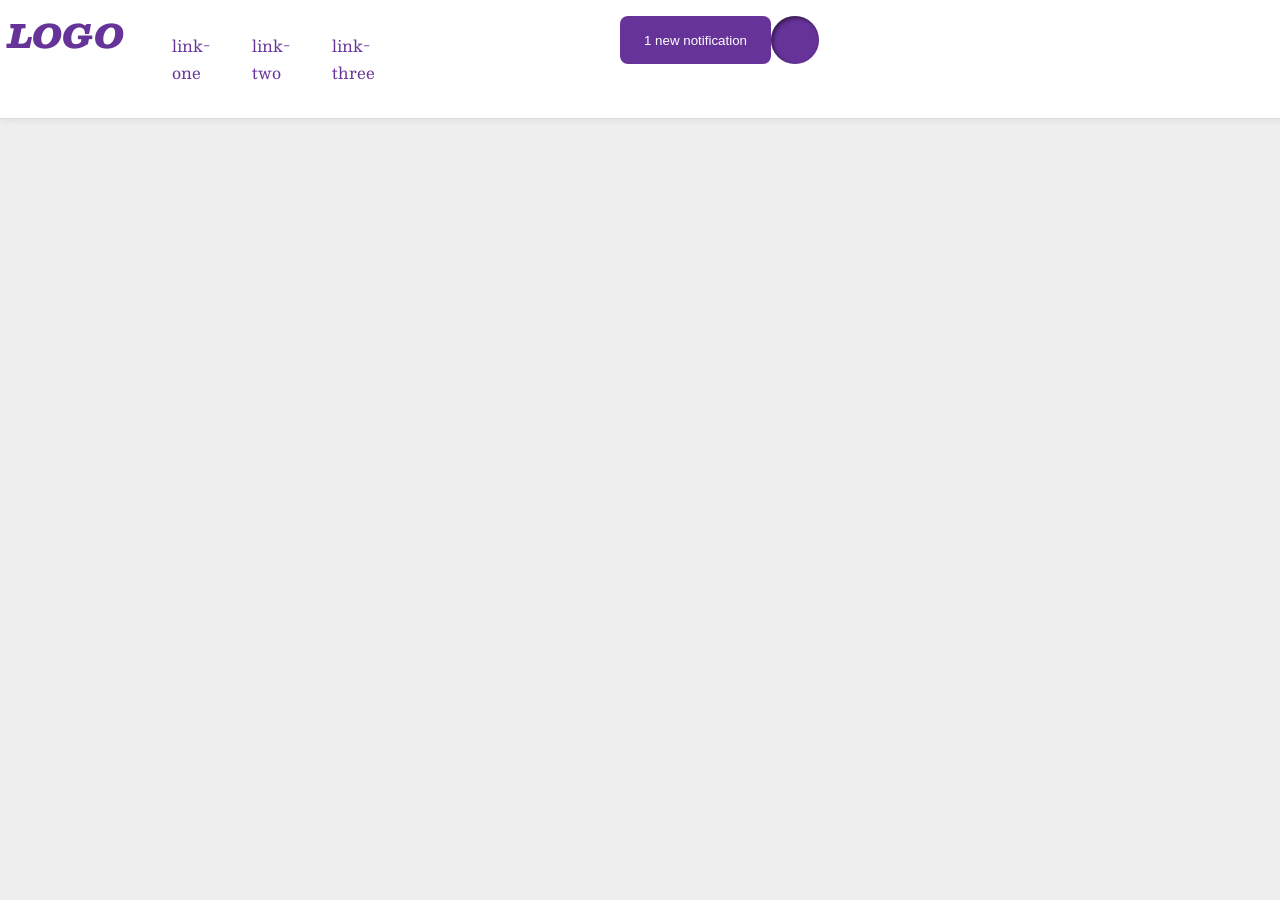
<file: flex/03-flex-header-2/index.html>
<!DOCTYPE html>
<html lang="en">
  <head>
    <meta charset="UTF-8">
    <meta http-equiv="X-UA-Compatible" content="IE=edge">
    <meta name="viewport" content="width=device-width, initial-scale=1.0">
    <title>Flex Header 2</title>
    <link rel="stylesheet" href="style.css">
  </head>
  <body>
    <div class="header">
      <div class="leftside-container">
      <div class="logo">
        LOGO
      </div>
      <div class="link-container">
      <ul class="links">
        <li><a href="https://google.com">link-one</a></li>
        <li><a href="https://google.com">link-two</a></li>
        <li><a href="https://google.com">link-three</a></li>
      </ul>
      </div>
      </div>
      <div class="btn-container">
      <button class="notifications">
        1 new notification
      </button>
      <div class="profile-image"></div>
    </div>
    </div>
  </body>
</html>
</file>
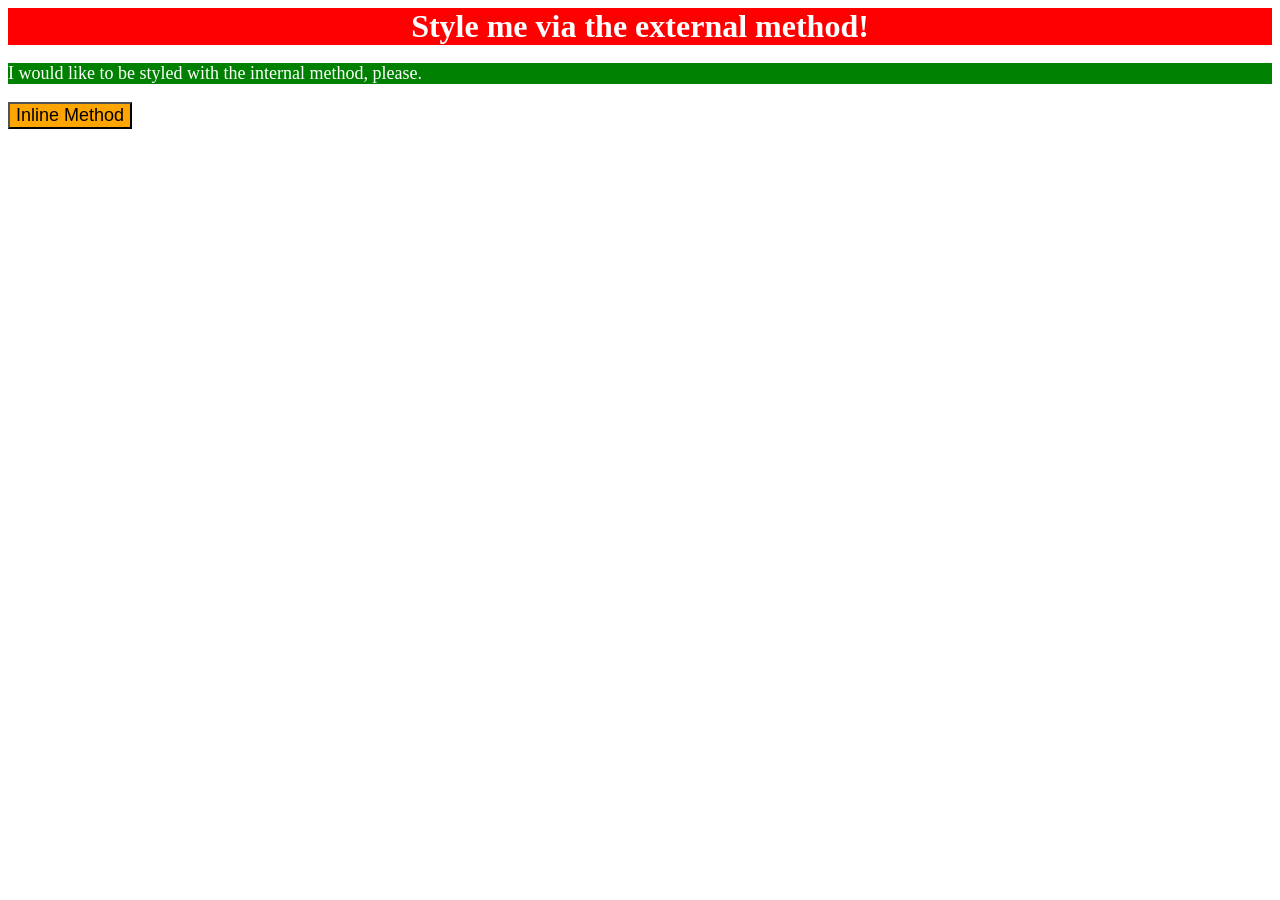
<file: foundations/01-css-methods/index.html>
<!DOCTYPE html>
<html lang="en">
  <head>
    <link rel="stylesheet" href="style.css" />
    <meta charset="UTF-8">
    <meta http-equiv="X-UA-Compatible" content="IE=edge">
    <meta name="viewport" content="width=device-width, initial-scale=1.0">
    <title>Methods for Adding CSS</title>
  </head>
  <body>
    <style>
      p {
        background-color: green;
        color: white;
        font-size: 18px;
      }
    </style>
    <div>Style me via the external method!</div>
    <p>I would like to be styled with the internal method, please.</p>
    <button style="background-color: orange; font-size: 18px;">Inline Method</button>
  </body>
</html>
</file>
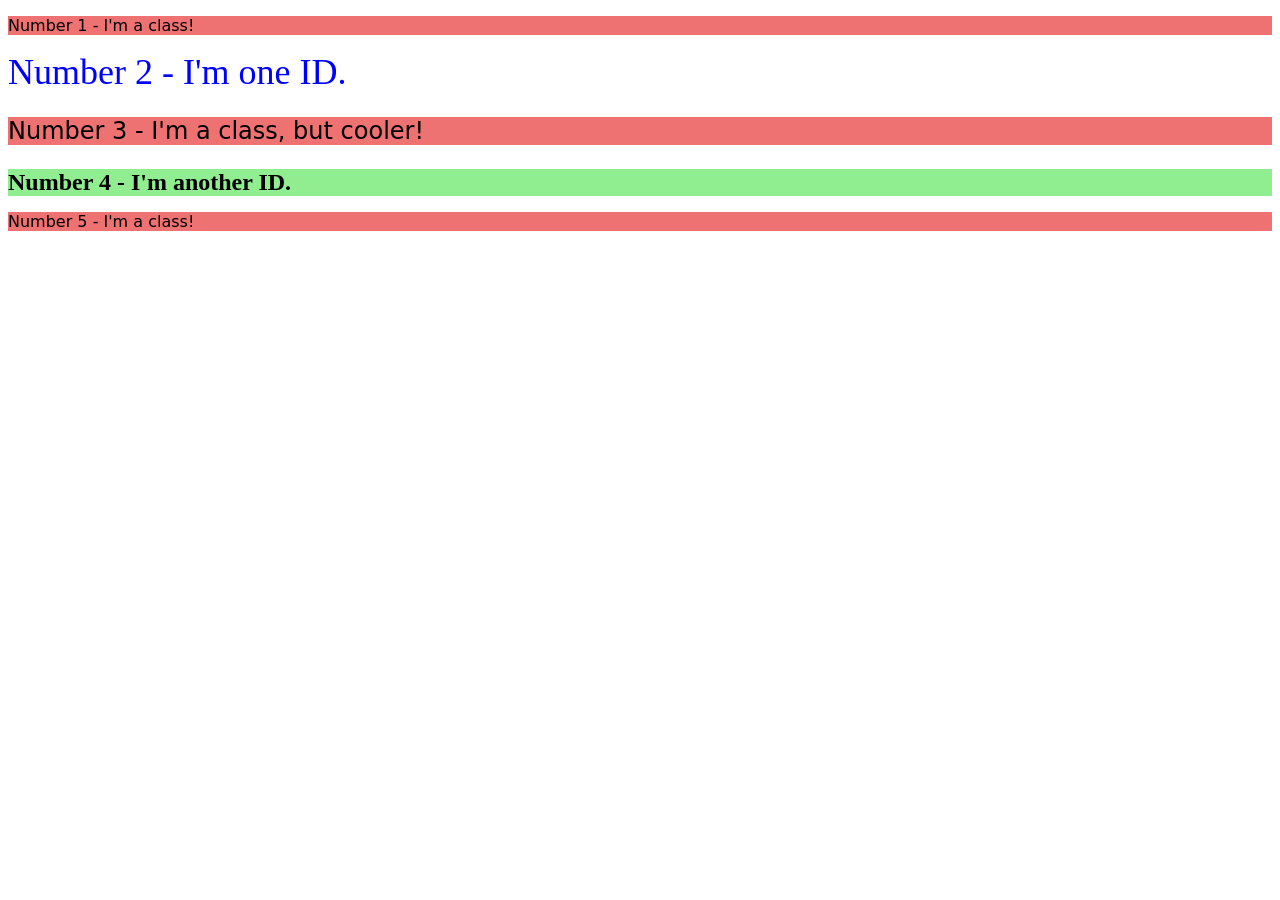
<file: foundations/02-class-id-selectors/index.html>
<!DOCTYPE html>
<html lang="en">
  <head>
    <meta charset="UTF-8">
    <meta http-equiv="X-UA-Compatible" content="IE=edge">
    <meta name="viewport" content="width=device-width, initial-scale=1.0">
    <title>Class and ID Selectors</title>
    <link rel="stylesheet" href="style.css">
  </head>
  <body>
    <p class="odd-number">Number 1 - I'm a class!</p>
    <div class="second">Number 2 - I'm one ID.</div>
    <p class="odd-number" id="third">Number 3 - I'm a class, but cooler!</p>
    <div class="even-number" id="fourth">Number 4 - I'm another ID.</div>
    <p class="odd-number"> Number 5 - I'm a class!</p>
  </body>
</html>
</file>
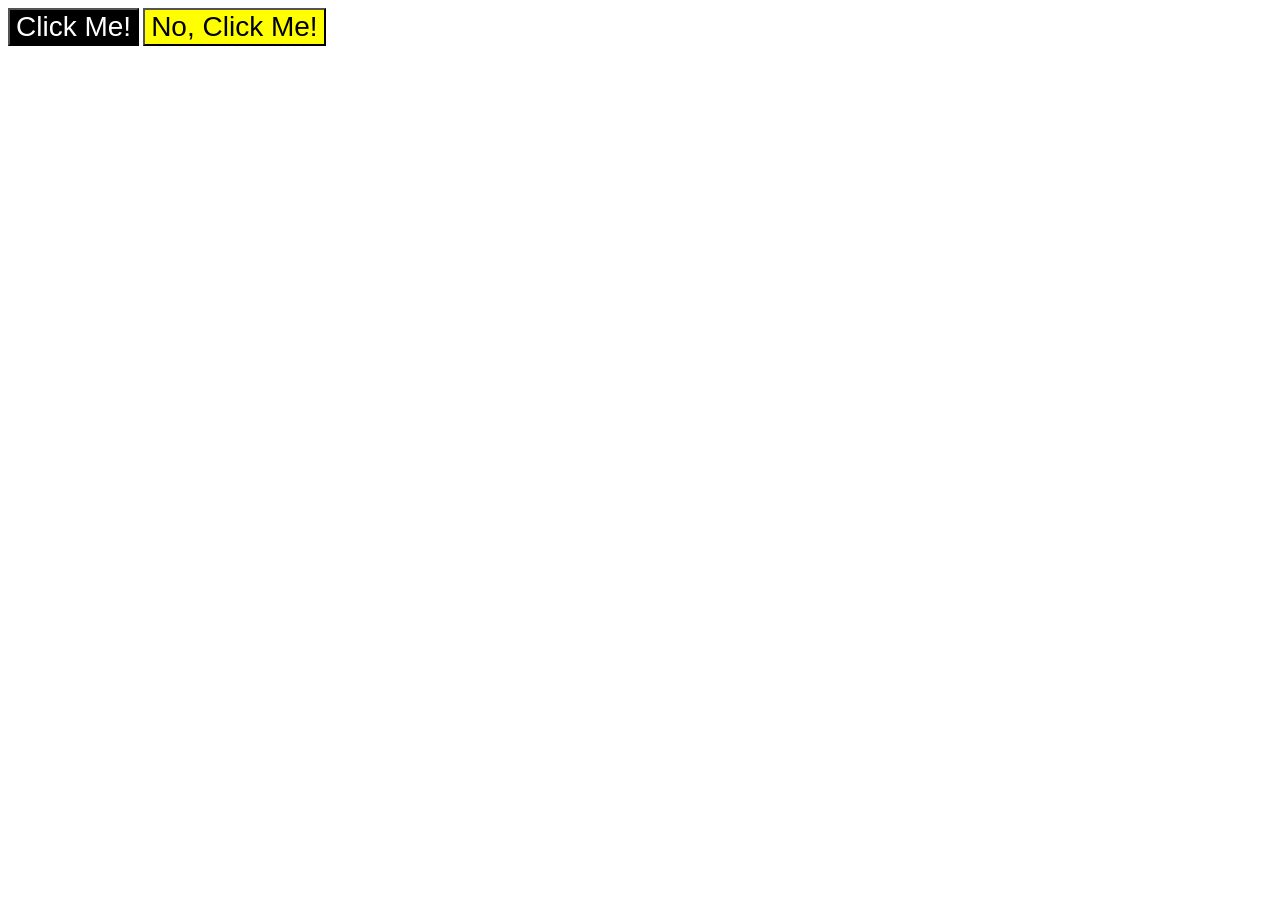
<file: foundations/03-grouping-selectors/index.html>
<!DOCTYPE html>
<html lang="en">
  <head>
    <meta charset="UTF-8">
    <meta http-equiv="X-UA-Compatible" content="IE=edge">
    <meta name="viewport" content="width=device-width, initial-scale=1.0">
    <title>Grouping Selectors</title>
    <link rel="stylesheet" href="style.css">
  </head>
  <body>
    <button class="first">Click Me!</button>
    <button class="second">No, Click Me!</button>
  </body>
</html>
</file>
<file: flex/03-flex-header-2/style.css>
/* this is some magical font-importing.  
you'll learn about it later. */
@import url('https://fonts.googleapis.com/css2?family=Besley:ital,wght@0,400;1,900&display=swap');

body {
  margin: 0;
  background: #eee;
  font-family: Besley, serif;
}

.header {
  background: white;
  border-bottom: 1px solid #ddd;
  box-shadow: 0 0 8px rgba(0,0,0,.1);
  display: flex;
  flex-direction: row;
  padding: 8px;
  align-content: center;
  width: 100%;
}

.profile-image {
  background: rebeccapurple;
  box-shadow: inset 2px 2px 4px rgba(0,0,0,.5);
  border-radius: 50%;
  width: 48px;
  height: 48px;
}

.logo {
  color: rebeccapurple;
  font-size: 32px;
  font-weight: 900;
  font-style: italic;
}

button {
  border: none;
  border-radius: 8px;
  background: rebeccapurple;
  color: white;
  padding: 8px 24px;
}

.btn-container {
  justify-content: flex-end;
  display: flex;
  width: 30%;
  align-content: center;
  padding: 8px;
}

a {
  /* this removes the line under our links */
  text-decoration: none;
  color: rebeccapurple;
}

ul {
  list-style-type: none;
  display: flex;
  justify-content: space-around;
}

.links {
  flex-direction: row;
}

.link-container {
  justify-content: flex-start;
  display: flex;
  width: 70%;
}

li {
  padding: 8px;
  display: inline;
}

.leftside-container {
  display: flex;
}

.notifications {
  height: 3rem;
}
</file>
<file: foundations/01-css-methods/style.css>
div {
    background-color: red;
    color: white;
    font-size: 32px;
    text-align: center;
    font-weight: bold;
}
</file>
<file: foundations/02-class-id-selectors/style.css>
.odd-number {
    background-color: #ee7272;
    font-family: 'Verdana', 'DejaVu Sans', 'sans-serif';
}

.second {
    color: #0000ff;
    font-size: 36px;
}

#third {
    font-size: 24px;
}

#fourth {
    background-color: #90ee90;
    font-size: 24px;
    font-weight: bold;
}
</file>
<file: foundations/03-grouping-selectors/style.css>
.first {
    background-color: #000;
    color: white;
}

.second {
    background-color: #ff0;
}

.first, .second {
    font-size: 28px;
    font-family: 'Helvetica', 'Times New Roman', 'sans-serif';
}
</file>
